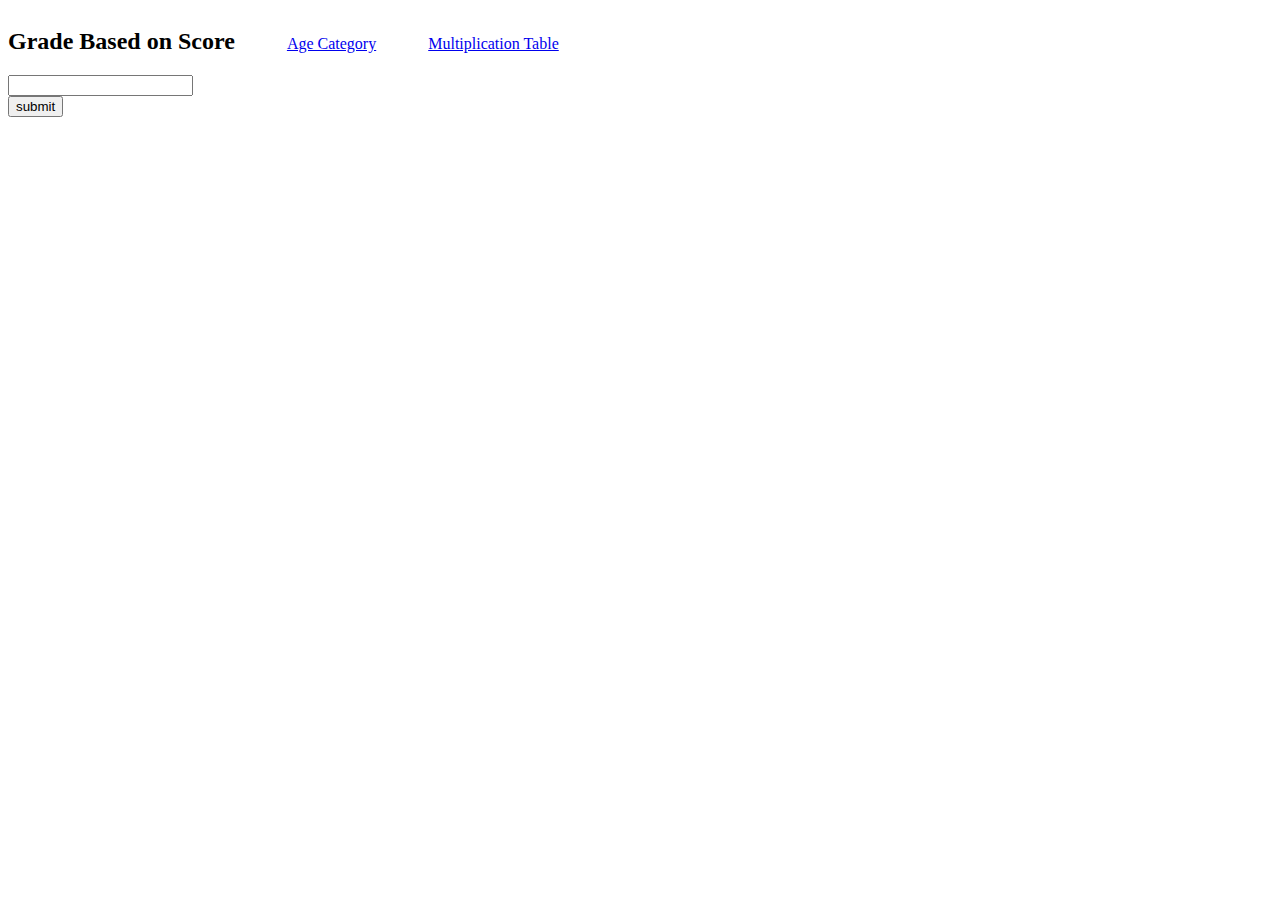
<file: index.html>
<!DOCTYPE html>
<html lang="en">
<head>
    <meta charset="UTF-8">
    <meta name="viewport" content="width=device-width, initial-scale=1.0">
    <title>Document</title>
    <link rel="stylesheet" href="style.css">
</head>
<body>
    <h2> Grade Based on Score</h2>
    <a href="agecategory.html">Age Category</a>
    <a href="multiplication.html"> Multiplication Table</a>
    <input type="number" id="marks">
    <button onclick="submit()">submit</button>

    <p id="error"></p>

    
    <h1 id="gread"></h1>
    
    <script src="main.js"></script>
</body>
</html>
</file>
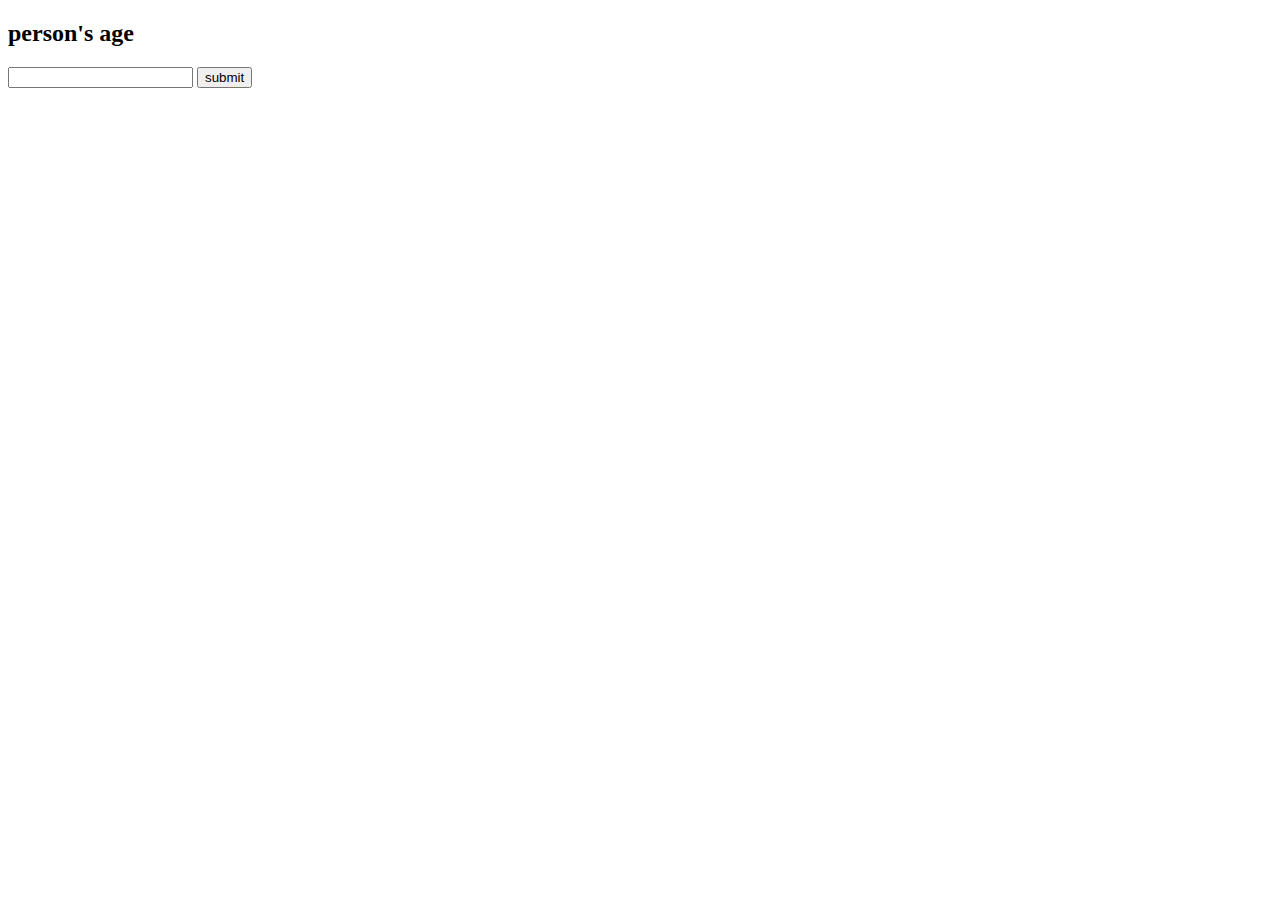
<file: agecategory.html>
<!DOCTYPE html>
<html lang="en">
<head>
    <meta charset="UTF-8">
    <meta name="viewport" content="width=device-width, initial-scale=1.0">
    <title>Document</title>
</head>
<body>
    <h2>person's age</h2>
    <input type="number" id="age">
    <button onclick="ageCategory()">submit</button>

    <p id="error"></p>

    
    <h1 id="category"></h1>

    <script src="agecategory.js"></script>
</body>
</html>
</file>
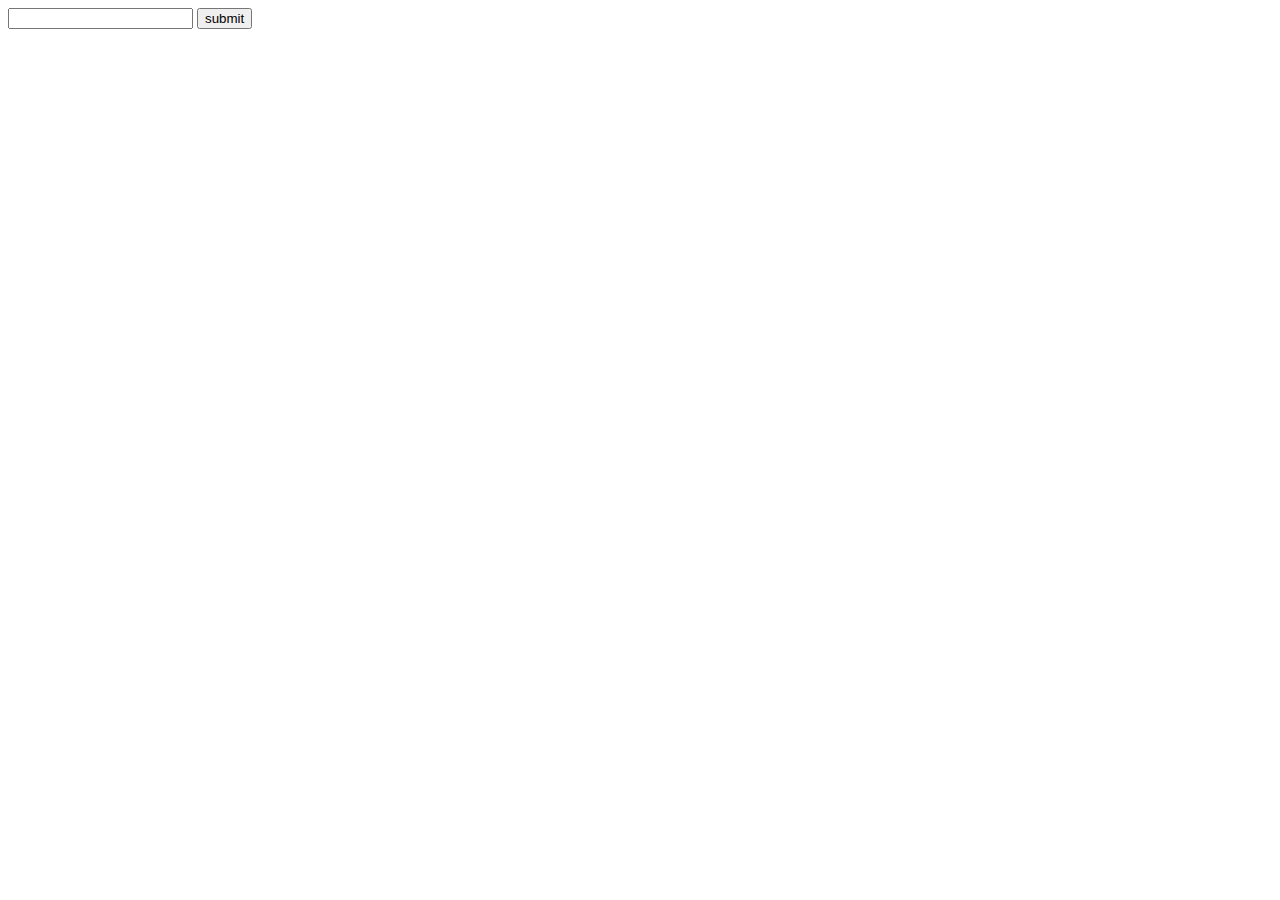
<file: multiplication.html>
<!DOCTYPE html>
<html lang="en">
<head>
    <meta charset="UTF-8">
    <meta name="viewport" content="width=device-width, initial-scale=1.0">
    <title>Document</title>
</head>
<body>
    <input type="number" id="number">
    <button onclick="submit()">submit</button>

    <p id="error"></p>

    <div id="result"></div>


    <script src="multiplication.js"></script>
</body>
</html>
</file>
<file: style.css>
h2 {
    display: inline-block;
}

a {
    padding-left: 3rem;
}

#marks {
    display: block;
}
</file>
